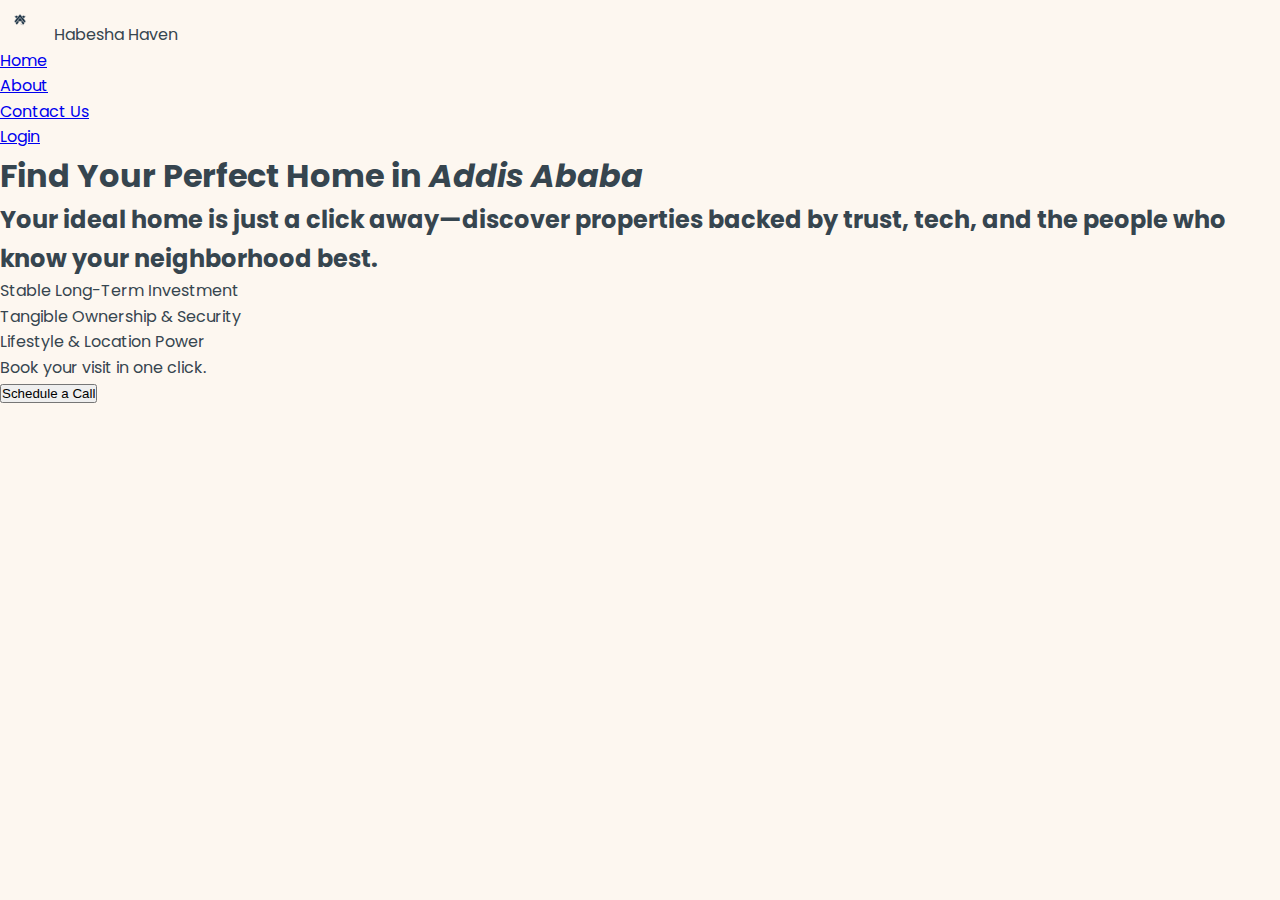
<file: landing.html>
<!DOCTYPE html>
<html lang="en">
<head>
  <meta charset="UTF-8">
  <title>Habesha Haven – Real Estate Landing Page</title>
  <meta name="viewport" content="width=device-width, initial-scale=1">
  <link rel="stylesheet" href="style.css">
</head>
<body>
  <div class="hero-container">
    
    <!-- 🔰 Header -->
    <header class="header">
      <div class="brand">
        <img src="images/log.jpeg" alt="brand logo" class="logo-img">
        <span class="logo">Habesha Haven</span>
      </div>
      <nav>
        <ul class="tabs">
          <li><a href="#">Home</a></li>
          <li><a href="#">About</a></li>
          <li><a href="#">Contact Us</a></li>
          <li><a href="#">Login</a></li>
        </ul>
      </nav>
    </header>

    <!--  Hero Content -->
    <div class="text-box-wrapper">
      <div class="text">
        <h1>Find Your Perfect Home in <em>Addis Ababa</em></h1>
        <h2>Your ideal home is just a click away—discover properties backed by trust, tech, and the people who know your neighborhood best.</h2>
        <ul class="list">
          <li>Stable Long-Term Investment</li>
          <li>Tangible Ownership & Security</li>
          <li>Lifestyle & Location Power</li>
        </ul>
      </div>
      <div class="box">
        <p>Book your visit in one click.</p>
        <button id="button1">Schedule a Call</button>
      </div>
    </div>
  </div>

  
</body>
<script>
    window.addEventListener('DOMContentLoaded', () => {
const heroImage = document.querySelector('.hero-image');
setTimeout(() => {
  heroImage.classList.add('visible');
}, 200); // delay for visual effect
});
</script>
</html>
</file>
<file: style.css>
@import url('https://fonts.googleapis.com/css2?family=Poppins:wght@300;400;600;700&display=swap');

:root {
    --primary-color: #A0522D;    
    --secondary-color: #D2B48C;   
    --accent-color: #5D4037;      
    
    --dark-text: #36454F;        
    --light-text: #F8F8F8;        
    
    --bg-light: #FDF7F0;          
    --bg-dark: #EAE3D9;          
    
    --shadow-light: 0 4px 12px rgba(0, 0, 0, 0.08); 
}

* {
    margin: 0;
    padding: 0;
    box-sizing: border-box;
}

body {
    font-family: 'Poppins', sans-serif;
    color: var(--dark-text);
    background-color: var(--bg-light);
    line-height: 1.6;
    scroll-behavior: smooth;
    
}

/* --- 1. HERO SECTION (HOME PAGE) --- */

.hero-section {
    position: relative;
    height: 100vh;
    min-height: 600px;
    background: url('images/addis-skyline.jpg') no-repeat center center/cover;
    display: flex;
    flex-direction: column;
    justify-content: flex-start;
    align-items: center;
    box-shadow: inset 0 0 0 1000px rgba(0, 0, 0, 0.4); 
    margin-top: -120px;
}

/* --- 2. HEADER / NAVBAR --- */

.navbar {
    width: 100%;
    position: sticky; 
    top: 0;
    z-index: 1000;
    display: flex;
    justify-content: space-between;
    align-items: center;
    padding: 15px 5%;
    background-color: rgba(255, 255, 255, 0.95); 
    box-shadow: var(--shadow-light);
    animation: slideDown 0.5s ease-out forwards;
}

.navbar-inner {
    
    background-color: var(--bg-light); 
    box-shadow: 1px 4px 10px rgb(43, 28, 28);
    border-radius: 12px;
    max-width: var(--max-width); 
    margin: 10px auto;           
    padding: 5px 0;              
    position: relative;
    width: 100%;
    padding: 20px 30px;
}

.navbar-inner .container {
    width: 100%; 
    padding: 0 20px; 
    display: flex;
    justify-content: space-between;
    margin-bottom: -12px;
}
@media (max-width: 992px) {
    .navbar-inner {
        width: 100%;
        margin: 0 auto;
        border-radius: 0; 
    }
}
.navbar-brand {
    display: flex;
    align-items: center;
}

.logo-img {
    width: 40px;
    height: 40px;
    border-radius: 50%;
    margin-right: 10px;
    object-fit: cover;
}

.logo-text {
    font-size: 1.5rem;
    font-weight: 700;
    color: var(--primary-color);
    letter-spacing: 1px;
}

.menu-toggle {
    display: none; /* Hide on desktop */
}

.nav-list {
    list-style: none;
    display: flex;
    gap: 30px;
}

.nav-link {
    text-decoration: none;
    color: var(--dark-text);
    font-weight: 600;
    font-size: 1rem;
    padding: 5px 0;
    position: relative;
    transition: color 0.3s ease;
}

.nav-link:hover {
    color: var(--primary-color);
}

/* Underline animation for nav links */
.nav-link::after {
    content: '';
    position: absolute;
    width: 0;
    height: 3px;
    bottom: -5px;
    left: 0;
    background-color: var(--primary-color);
    transition: width 0.3s ease;
}

.nav-link:hover::after,
.nav-link.active::after {
    width: 100%;
}

.btn-login {
    background-color: var(--primary-color);
    color: var(--light-text) !important;
    padding: 8px 18px;
    border-radius: 5px;
    transition: background-color 0.3s ease, transform 0.2s ease;
}

.btn-login:hover {
    background-color: var(--secondary-color);
    transform: translateY(-2px);
}

.btn-login::after {
    content: none; /* Remove underline for button */
}

/* --- 3. HERO CONTENT --- */

.hero-content-wrapper {
    position: absolute;
    top: 50%;
    left: 50%;
    transform: translate(-50%, -50%);
    display: grid;
    grid-template-columns: 2fr 1fr;
    gap: 50px;
    max-width: 1200px;
    width: 90%;
    padding-top: 50px;
    color: var(--light-text);
    
}

.hero-text-container {
    animation: fadeInSlideUp 1s ease-out 0.3s backwards;
}

.hero-title {
    font-size: 3.5rem;
    font-weight: 700;
    margin-bottom: 20px;
    line-height: 1.2;
}

.highlight-text {
    color: var(--accent-color);
    font-style: normal;
}

.hero-subtitle {
    font-size: 1.25rem;
    font-weight: 300;
    margin-bottom: 30px;
}

.feature-list {
    list-style: none;
    font-size: 1.1rem;
    padding: 0;
    display: flex;
    flex-direction: column;
    gap: 10px;
}

.feature-list li {
    display: flex;
    align-items: center;
}

.feature-list i {
    color: var(--accent-color);
    margin-right: 10px;
    font-size: 1.2rem;
    animation: pulse 1.5s infinite ease-in-out;
}

.cta-box {
    background-color: var(--bg-light);
    color: var(--dark-text);
    padding: 30px;
    border-radius: 12px;
    box-shadow: var(--shadow-light);
    text-align: center;
    animation: fadeInFromRight 1s ease-out 0.5s backwards;
    height: fit-content;
    align-self: flex-start; 
}

.cta-text {
    font-size: 1.4rem;
    font-weight: 600;
    margin-bottom: 20px;
}

.cta-button {
    display: inline-block;
    background-color: var(--accent-color);
    color: var(--light-text);
    text-decoration: none;
    padding: 15px 30px;
    border: none;
    border-radius: 8px;
    font-size: 1.1rem;
    font-weight: 700;
    cursor: pointer;
    transition: background-color 0.3s ease, transform 0.2s ease;
}

.cta-button:hover {
    background-color: #1e7e34;
    transform: scale(1.05); 
}

/* Scroll Indicator */
.scroll-down-indicator {
    position: absolute;
    bottom: 30px;
    left: 50%;
    transform: translateX(-50%);
    color: var(--light-text);
    font-size: 1.5rem;
    opacity: 0.8;
    /* Animation: bounce effect */
    animation: bounce 2s infinite;
}

.scroll-down-indicator:hover {
    opacity: 1;
}

/* --- 4. KEYFRAME ANIMATIONS --- */

@keyframes slideDown {
    from {
        transform: translateY(-100%);
    }
    to {
        transform: translateY(0);
    }
}


@keyframes fadeInSlideUp {
    from {
        opacity: 0;
        transform: translateY(20px);
    }
    to {
        opacity: 1;
        transform: translateY(0);
    }
}

/* CTA Box Fade In from Right */
@keyframes fadeInFromRight {
    from {
        opacity: 0;
        transform: translateX(30px);
    }
    to {
        opacity: 1;
        transform: translateX(0);
    }
}

/* Bounce for Scroll Indicator */
@keyframes bounce {
    0%, 20%, 50%, 80%, 100% {
        transform: translateY(0);
    }
    40% {
        transform: translateY(-10px);
    }
    60% {
        transform: translateY(-5px);
    }
}

/* Pulse for Feature Icons */
@keyframes pulse {
    0% {
        transform: scale(1);
    }
    50% {
        transform: scale(1.1);
    }
    100% {
        transform: scale(1);
    }
}


@media (max-width: 992px) {
    /* --- Hero Section Styles (Kept as is) --- */
    .hero-content-wrapper {
        grid-template-columns: 1fr; 
        text-align: center;
        padding-top: 100px; 
    }
    .hero-text-container,
    .cta-box {
        max-width: 600px;
        margin: 0 auto;
    }
    .hero-title {
        font-size: 2.5rem;
    }
    .hero-subtitle {
        font-size: 1rem;
    }
    

    .nav-menu {
        position: fixed; 
        top: 0; 
        right: 0; 
        height: 100vh; 
        width: 60%; 
        max-width: 200px;
        background-color: var(--bg-light); 
        box-shadow: -5px 0 15px rgba(0, 0, 0, 0.2);
        transform: translateX(100%); 
        transition: transform 0.4s ease-in-out; 
        padding-top: 80px;
        display: flex; 
        flex-direction: column;
        z-index: 999; 
    }

    .nav-menu.active {
        transform: translateX(0); 
    }

    .menu-toggle {
        display: block; 
        background: none;
        border: none;
        color: var(--dark-text);
        font-size: 1.5rem;
        cursor: pointer;
        z-index: 1001;
    }

    .nav-list { 
        flex-direction: column; 
        align-items: center; 
        gap: 20px; 
        list-style: none; 
        padding: 0;
    }
}


.about-section {
    padding: 80px 0; 
    background-color: var(--bg-light); 
}

.about-section .container {
    flex-direction: column; 
}

/* Heading Style */
.heading {
    text-align: center;
    margin-bottom: 50px;
}
.heading h1 { 
    font-size: 2.5rem; 
    color: var(--primary-color); 
    margin-bottom: 10px; 
    animation: slideDown 1s ease-out;
}
.heading p { 
    font-size: 1.2rem; 
    color: var(--secondary-color); 
    margin-bottom: 10px; 
}

/* About - Feature Boxes Grid */
.box-stack {
    display: grid;
    grid-template-columns: repeat(auto-fit, minmax(280px, 1fr)); 
    gap: 30px;
    width: 100%;
}

.each_box {
    background-color: var(--bg-dark); 
    padding: 30px;
    border-radius: 8px;
    box-shadow: var(--shadow-light);
    text-align: center;
    transition: transform 0.3s ease, box-shadow 0.3s ease;
    height: 100%; 
    opacity: 0; 
    transform: translateY(20px); 
    animation: fadeInSlideUp 0.8s ease-out forwards;
}

.box-stack .each_box:nth-child(1) { animation-delay: 0.1s; }
.box-stack .each_box:nth-child(2) { animation-delay: 0.3s; }
.box-stack .each_box:nth-child(3) { animation-delay: 0.5s; }

.each_box:hover {
    transform: translateY(-8px); 
    box-shadow: 0 12px 30px rgba(0, 0, 0, 0.15); 
}

.each_box i { /* Icon styling */
    color: var(--primary-color);
    font-size: 2.5rem;
    margin-bottom: 15px;
    transition: color 0.3s ease;
}

.each_box:hover i {
    color: var(--accent-color); 
}

.each_box h3 { color: var(--accent-color); margin-bottom: 10px; font-size: 1.3rem; }
.each_box h4 { font-weight: 400; font-size: 0.95rem; }

/* --- 4. STATS SECTION --- */

.stats-section {
    background-color: var(--accent-color);
    padding: 60px 0;
    color: #F8F8F8;
}

.stats-grid { 
    display: grid;
    grid-template-columns: repeat(4, 1fr);
    gap: 20px;
    text-align: center;
    justify-content: center;
    color:#ac7171;
}

.data {
    opacity: 0; 
    transform: scale(0.9);
    animation: scaleIn 0.8s ease-out forwards;
}
.stats-grid .data:nth-child(1) { animation-delay: 0.2s; }
.stats-grid .data:nth-child(2) { animation-delay: 0.4s; }
.stats-grid .data:nth-child(3) { animation-delay: 0.6s; }
.stats-grid .data:nth-child(4) { animation-delay: 0.8s; }


.data i { 
    font-size: 3rem; 
    margin-bottom: 10px; 
    color: var(--secondary-color); 
}
.data h1 { 
    font-size: 2.8rem; 
    font-weight: 700; 
    line-height: 1.1;
}
.data p { 
    font-size: 1rem; 
    opacity: 0.9;
}


/* --- 5. PROPERTY SHOWCASE --- */

.property-showcase {
    padding: 80px 0; 
    background-color: var(--bg-light);
}

.property-showcase .container {
    flex-direction: column; 
}

/* Property Boxes Grid */
.box-stack2 {
    display: grid;
    grid-template-columns: repeat(auto-fit, minmax(320px, 1fr));
    gap: 40px;
    padding: 70px;
    margin-top: -10px;
    width: 100%;
}

.boxes {
    background-color: var(--bg-dark);
    border-radius: 12px;
    overflow: hidden;
    box-shadow: var(--shadow-light);
    transition: box-shadow 0.3s ease, transform 0.3s ease;
    opacity: 0;
    transform: translateY(20px);
    animation: fadeInSlideUp 0.8s ease-out forwards;
}
.box-stack2 .boxes:nth-child(1) { animation-delay: 0.1s; }
.box-stack2 .boxes:nth-child(2) { animation-delay: 0.3s; }
.box-stack2 .boxes:nth-child(3) { animation-delay: 0.5s; }

.boxes:hover { 
    box-shadow: 0 10px 30px rgba(0, 0, 0, 0.15); 
    transform: translateY(-5px); 
}

.property-img { 
    width: 100%; 
    height: 220px; 
    object-fit: cover; 
    transition: transform 0.5s ease;
}
.boxes:hover .property-img {
    transform: scale(1.05);/
}

.property-details {
    padding: 15px 20px;
}

.boxes h2 { 
    color: var(--primary-color); 
    margin-bottom: 5px; 
    font-size: 1.4rem; 
}
.boxes h4 { 
    font-weight: 400; 
    font-size: 0.95rem; 
    margin-bottom: 15px;
}
.boxes .price { 
    background-color: var(--accent-color); 
    color: var(--light-text); 
    padding: 10px 20px; 
    font-size: 1.1rem; 
    font-weight: 600; 
    display: block; /* Make price bar full width */
    margin: 0 -20px -15px -20px; /* Use negative margin to span the box width */
}

/* --- 6. TESTIMONIALS --- */


.comments { 
    background-color: var(--bg-light); 
    text-align: center; 
    padding: 60px 0 80px;
}
.comments .container {
    flex-direction: column;
}

.comments h2 { 
    margin-bottom: 40px; 
    font-size: 2.2rem; 
    color: var(--primary-color); 
}

.comment-row {
    display: grid;
    grid-template-columns: repeat(auto-fit, minmax(280px, 1fr));
    gap: 30px;
    padding: 50px;
    width: 100%;
}

.comment-card {
    background-color: var(--bg-light);
    padding: 25px;
    border-radius: 8px;
    box-shadow: var(--shadow-light);
    text-align: left;
    border-left: 5px solid var(--secondary-color);
    transition: border-left-color 0.3s ease;
}

.comment-card:hover {
    border-left-color: var(--accent-color); 
}

.comment-card h4 { 
    color: var(--accent-color); 
    margin-bottom: 10px; 
    font-weight: 600;
}
.comment-card p { 
    font-style: italic; 
    font-size: 0.95rem;
}

/* ------------------------------------- */
/* --- 8. KEYFRAME UPDATE --- */
/* ------------------------------------- */

/* Add the new keyframe for the CTA section, if not already present */
@keyframes fadeIn {
    from { opacity: 0; }
    to { opacity: 1; }
}

/* ------------------------------------- */
/* --- 9. RESPONSIVENESS UPDATE --- */
/* ------------------------------------- */

@media (max-width: 992px) {
    /* ... existing media queries ... */

    .cta-full-width .header { 
        font-size: 1.5rem; 
        padding: 0 10px;
    }
    .button2 {
        padding: 12px 25px;
        font-size: 1rem;
    }
}
/* --- 8. CONTACT SECTION --- */


.contact { 
    background-color: var(--bg-light);
    padding: 80px 0;
    text-align: center; 
}

.contact .container {
    flex-direction: column; 
}

.contact .heading h2 { 
    margin-bottom: 10px; 
    font-size: 2.2rem; 
    color: var(--primary-color); 
}

.contact .heading p { 
    margin-bottom: 30px; 
    font-size: 1.1rem; 
}

.google-form-container {
    max-width: 700px; 
    width: 100%;
    margin: 0 auto;
    border: 1px solid var(--bg-dark); 
    border-radius: 12px;
    overflow: hidden; 
    box-shadow: var(--shadow-light);
    opacity: 0;
    transform: translateY(20px);
    animation: fadeInSlideUp 1s ease-out forwards 0.2s; 
}

.google-form-container iframe {
    display: block; /* Removes any default spacing below the iframe */
}

@media (max-width: 992px) {
    /* ... existing media queries ... */
    .contact {
        padding: 50px 0;
    }
}

/* footer */
.footer {
  padding: var(--space-md);
  background-color: var(--color-bg-dark);
  color: var(--color-light);
  text-align: center;
  font-size: 0.9rem;
}

.footer a {
  color: var(--color-primary);
  text-decoration: none;
}
</file>
